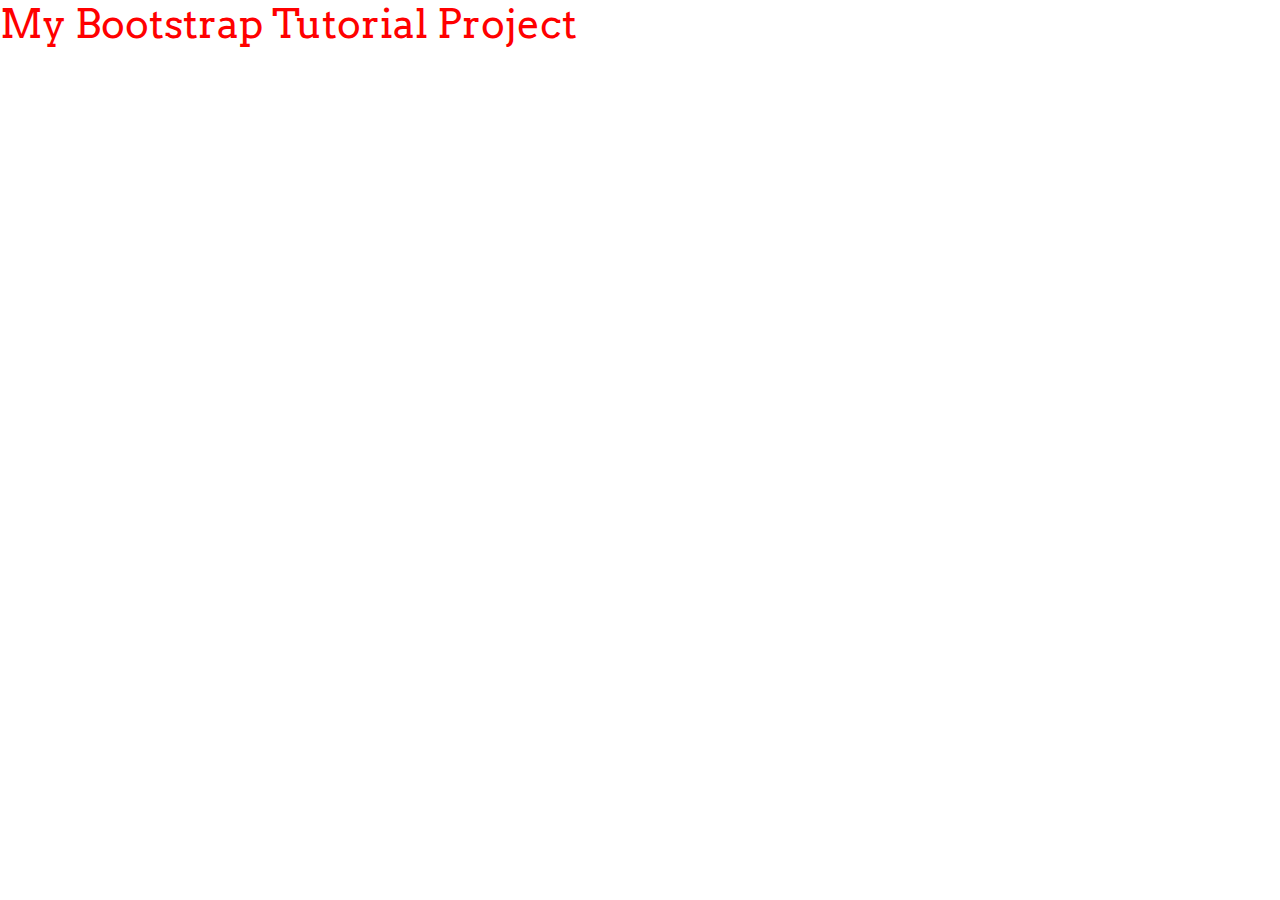
<file: index.html>
<!DOCTYPE html>
<html lang="en">

<head>
    <meta charset="UTF-8">
    <meta name="viewport" content="width=device-width, initial-scale=1.0">
    <meta http-equiv="X-UA-Compatible" content="ie=edge">
    <link rel="stylesheet" href="./css/bootstrap.min.css" />
    <!--Google Fonts-->
    <link href="https://fonts.googleapis.com/css?family=Arvo" rel="stylesheet">
    <!--Main CSS-->
    <link rel="stylesheet" href="./css/main.css" />
    <title>My Bootstrap Tutorial Project</title>
</head>

<body>
    <h1 class="h1">My Bootstrap Tutorial Project </h1>

    <!--Font Awesome- all.min.js-->
    <script src="./js/all.min.js"></script>
    <script src="./js/jquery-3.4.0.min.js"></script>
    <script src="./js/bootstrap.bundle.min.js"></script>
</body>

</html>
</file>
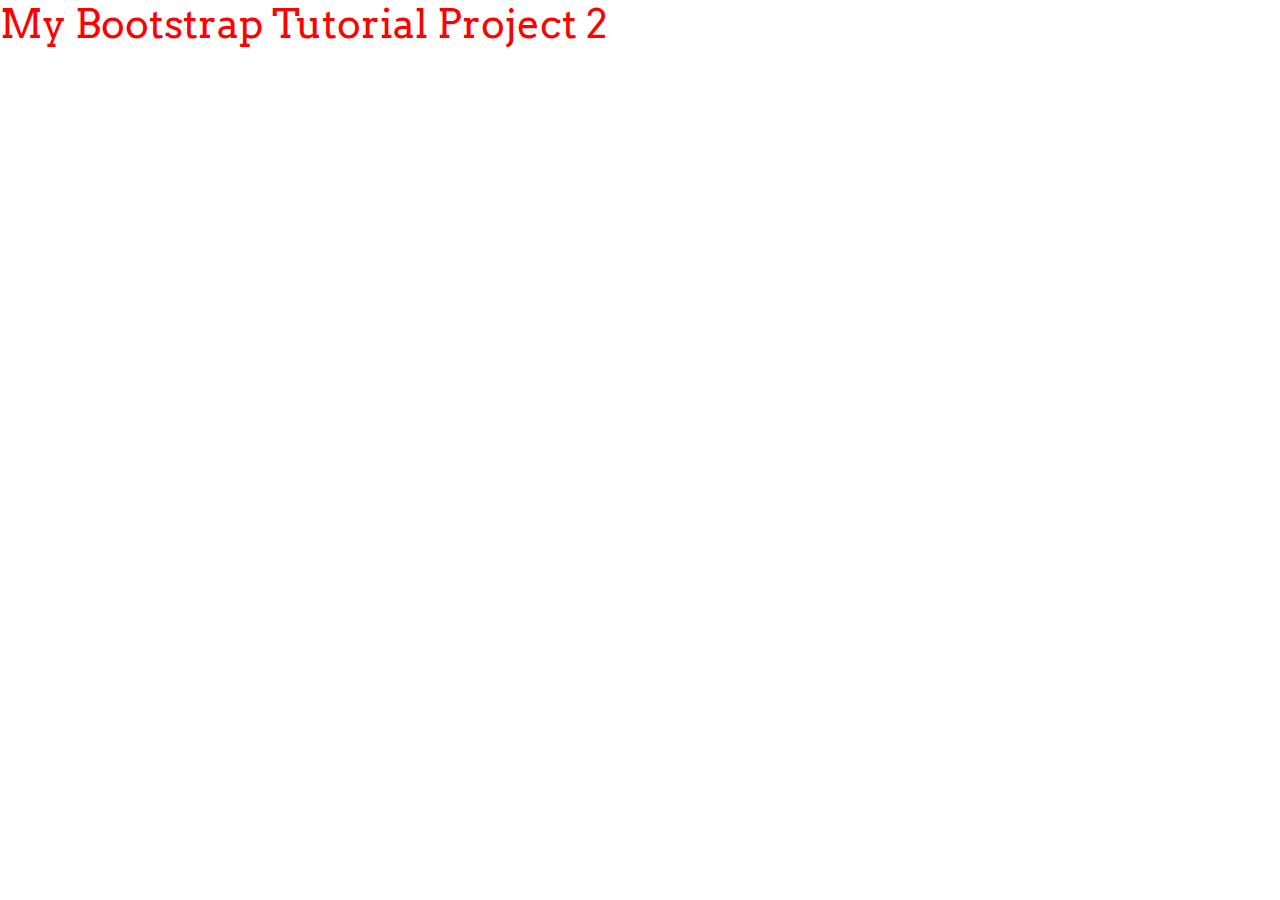
<file: start.html>
<!DOCTYPE html>
<html lang="en">

<head>
    <meta charset="UTF-8">
    <meta name="viewport" content="width=device-width, initial-scale=1.0">
    <meta http-equiv="X-UA-Compatible" content="ie=edge">
    <link rel="stylesheet" href="./css/bootstrap.min.css" />
    <!--Google Fonts-->
    <link href="https://fonts.googleapis.com/css?family=Arvo" rel="stylesheet">
    <!--Main CSS-->
    <link rel="stylesheet" href="./css/main.css" />
    <title>My Bootstrap Tutorial Project</title>
</head>

<body>
    <h1 class="h1">My Bootstrap Tutorial Project 2</h1>

    <!--Font Awesome- all.min.js-->
    <script src="./js/all.min.js"></script>
    <script src="./js/jquery-3.4.0.min.js"></script>
    <script src="./js/bootstrap.bundle.min.js"></script>
</body>

</html>
</file>
<file: css/main.css>
body{
    font-family: 'Arvo', serif;
}
h1 {color: red}
</file>
